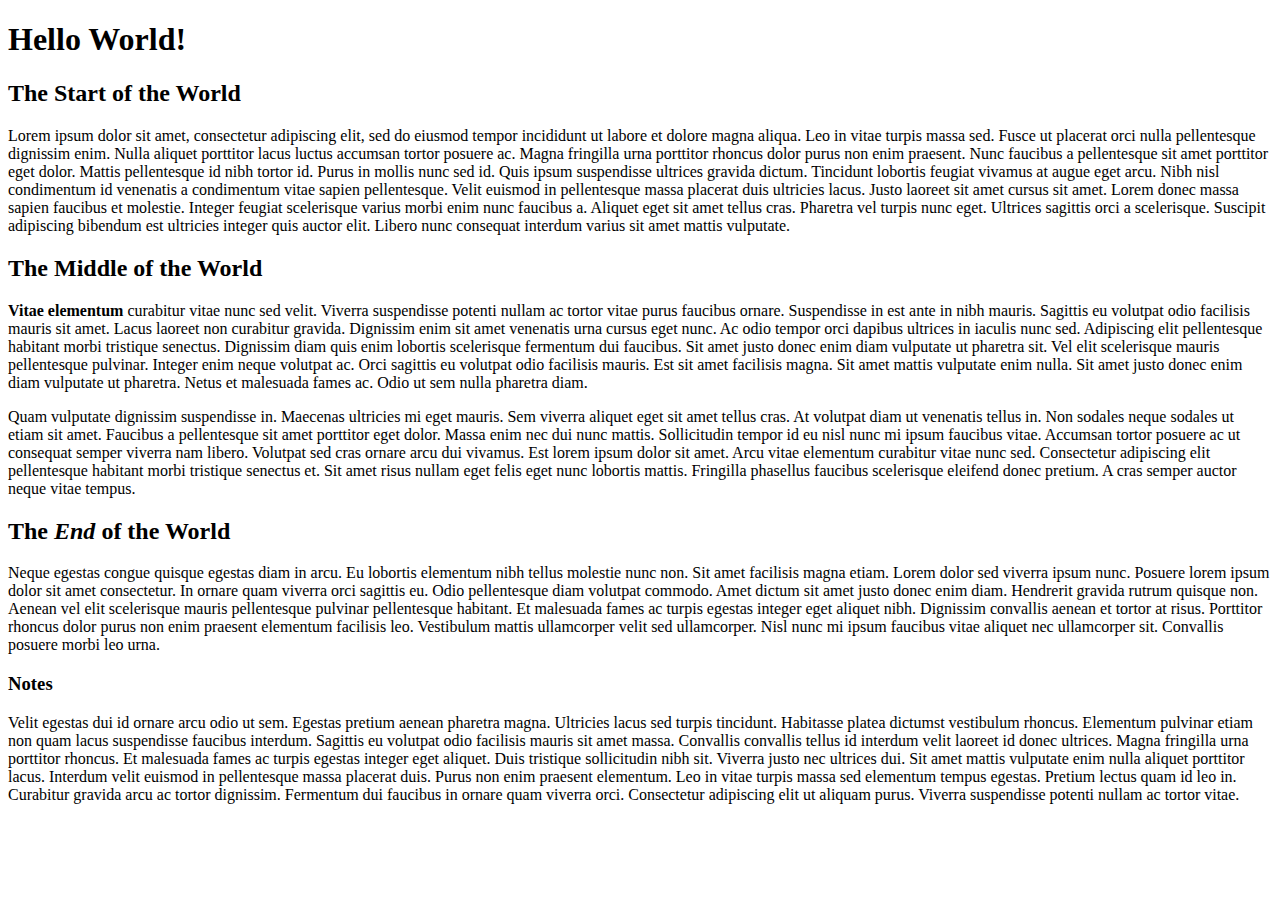
<file: html-boilerplate/index.html>
<!DOCTYPE html>
<html lang="en">
    <head>
        <title>My First Webpage</title>
        <meta charset="UTF-8">
    </head>

    <body>
        <h1>Hello World!</h1>
        <h2>The Start of the World</h2>
        <p>Lorem ipsum dolor sit amet, consectetur adipiscing elit, sed do eiusmod tempor incididunt ut labore et dolore magna aliqua. Leo in vitae turpis massa sed. Fusce ut placerat orci nulla pellentesque dignissim enim. Nulla aliquet porttitor lacus luctus accumsan tortor posuere ac. Magna fringilla urna porttitor rhoncus dolor purus non enim praesent. Nunc faucibus a pellentesque sit amet porttitor eget dolor. Mattis pellentesque id nibh tortor id. Purus in mollis nunc sed id. Quis ipsum suspendisse ultrices gravida dictum. Tincidunt lobortis feugiat vivamus at augue eget arcu. Nibh nisl condimentum id venenatis a condimentum vitae sapien pellentesque. Velit euismod in pellentesque massa placerat duis ultricies lacus. Justo laoreet sit amet cursus sit amet. Lorem donec massa sapien faucibus et molestie. Integer feugiat scelerisque varius morbi enim nunc faucibus a. Aliquet eget sit amet tellus cras. Pharetra vel turpis nunc eget. Ultrices sagittis orci a scelerisque. Suscipit adipiscing bibendum est ultricies integer quis auctor elit. Libero nunc consequat interdum varius sit amet mattis vulputate.</p>
        <h2>The Middle of the World</h2>
        <p><strong>Vitae elementum</strong> curabitur vitae nunc sed velit. Viverra suspendisse potenti nullam ac tortor vitae purus faucibus ornare. Suspendisse in est ante in nibh mauris. Sagittis eu volutpat odio facilisis mauris sit amet. Lacus laoreet non curabitur gravida. Dignissim enim sit amet venenatis urna cursus eget nunc. Ac odio tempor orci dapibus ultrices in iaculis nunc sed. Adipiscing elit pellentesque habitant morbi tristique senectus. Dignissim diam quis enim lobortis scelerisque fermentum dui faucibus. Sit amet justo donec enim diam vulputate ut pharetra sit. Vel elit scelerisque mauris pellentesque pulvinar. Integer enim neque volutpat ac. Orci sagittis eu volutpat odio facilisis mauris. Est sit amet facilisis magna. Sit amet mattis vulputate enim nulla. Sit amet justo donec enim diam vulputate ut pharetra. Netus et malesuada fames ac. Odio ut sem nulla pharetra diam.</p>
        
        <!-- This is a fun comment that I am typing-->

        <p>Quam vulputate dignissim suspendisse in. Maecenas ultricies mi eget mauris. Sem viverra aliquet eget sit amet tellus cras. At volutpat diam ut venenatis tellus in. Non sodales neque sodales ut etiam sit amet. Faucibus a pellentesque sit amet porttitor eget dolor. Massa enim nec dui nunc mattis. Sollicitudin tempor id eu nisl nunc mi ipsum faucibus vitae. Accumsan tortor posuere ac ut consequat semper viverra nam libero. Volutpat sed cras ornare arcu dui vivamus. Est lorem ipsum dolor sit amet. Arcu vitae elementum curabitur vitae nunc sed. Consectetur adipiscing elit pellentesque habitant morbi tristique senectus et. Sit amet risus nullam eget felis eget nunc lobortis mattis. Fringilla phasellus faucibus scelerisque eleifend donec pretium. A cras semper auctor neque vitae tempus.</p>
        <h2>The <em>End</em> of the World</h2>    
        <p>Neque egestas congue quisque egestas diam in arcu. Eu lobortis elementum nibh tellus molestie nunc non. Sit amet facilisis magna etiam. Lorem dolor sed viverra ipsum nunc. Posuere lorem ipsum dolor sit amet consectetur. In ornare quam viverra orci sagittis eu. Odio pellentesque diam volutpat commodo. Amet dictum sit amet justo donec enim diam. Hendrerit gravida rutrum quisque non. Aenean vel elit scelerisque mauris pellentesque pulvinar pellentesque habitant. Et malesuada fames ac turpis egestas integer eget aliquet nibh. Dignissim convallis aenean et tortor at risus. Porttitor rhoncus dolor purus non enim praesent elementum facilisis leo. Vestibulum mattis ullamcorper velit sed ullamcorper. Nisl nunc mi ipsum faucibus vitae aliquet nec ullamcorper sit. Convallis posuere morbi leo urna.</p>
        <h3>Notes</h3>    
        <p>Velit egestas dui id ornare arcu odio ut sem. Egestas pretium aenean pharetra magna. Ultricies lacus sed turpis tincidunt. Habitasse platea dictumst vestibulum rhoncus. Elementum pulvinar etiam non quam lacus suspendisse faucibus interdum. Sagittis eu volutpat odio facilisis mauris sit amet massa. Convallis convallis tellus id interdum velit laoreet id donec ultrices. Magna fringilla urna porttitor rhoncus. Et malesuada fames ac turpis egestas integer eget aliquet. Duis tristique sollicitudin nibh sit. Viverra justo nec ultrices dui. Sit amet mattis vulputate enim nulla aliquet porttitor lacus. Interdum velit euismod in pellentesque massa placerat duis. Purus non enim praesent elementum. Leo in vitae turpis massa sed elementum tempus egestas. Pretium lectus quam id leo in. Curabitur gravida arcu ac tortor dignissim. Fermentum dui faucibus in ornare quam viverra orci. Consectetur adipiscing elit ut aliquam purus. Viverra suspendisse potenti nullam ac tortor vitae.</p>
    </body>
</html>
</file>
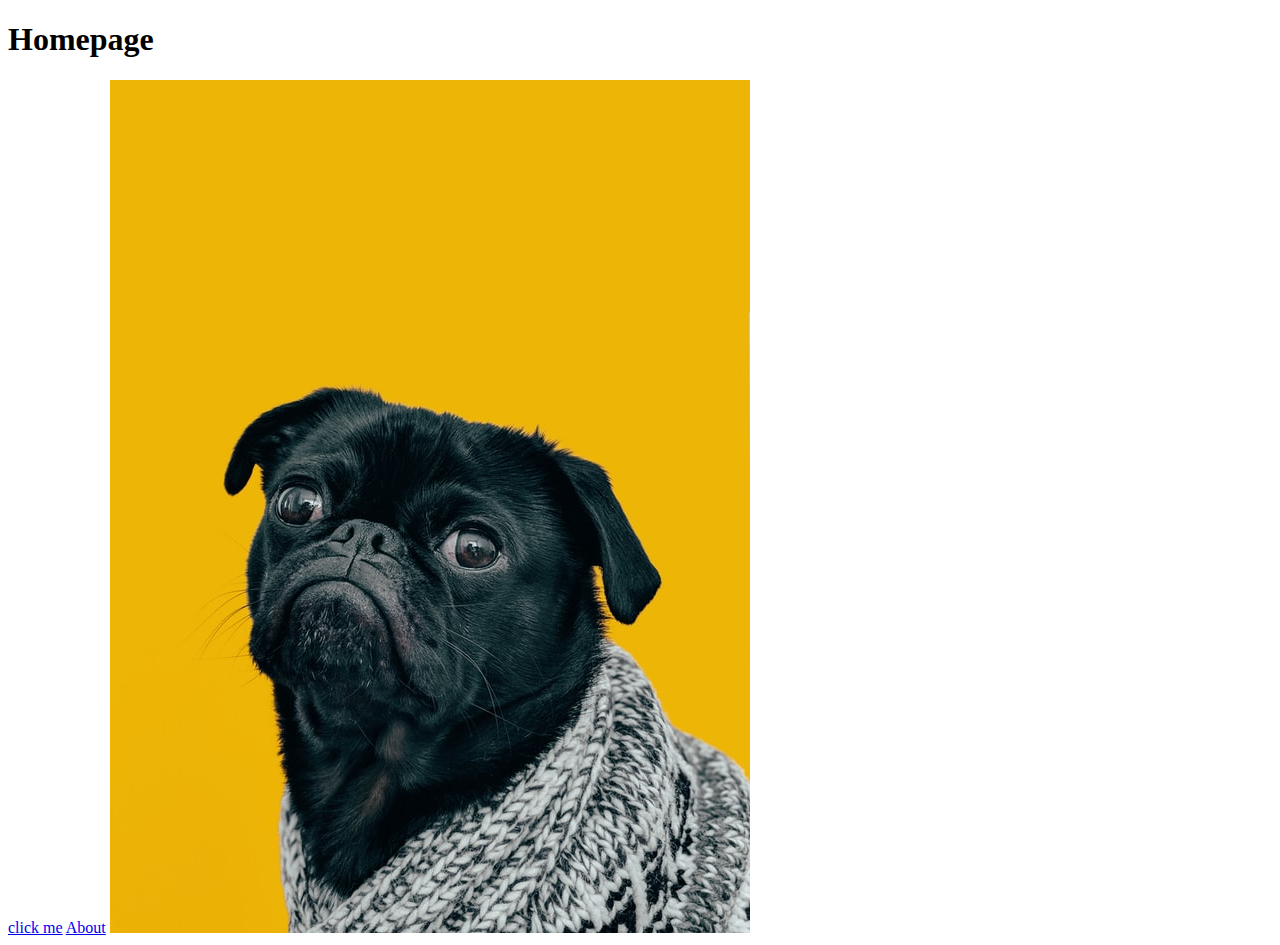
<file: odin-links-and-images/index.html>
<!DOCTYPE html>
<html lang="en">
<head>
    <meta charset="UTF-8">
    <meta http-equiv="X-UA-Compatible" content="IE=edge">
    <meta name="viewport" content="width=device-width, initial-scale=1.0">
    <title>Document</title>
</head>
<body>
    <h1>Homepage</h1>
    <a href="https://www.theodinproject.com/about">click me</a>

    <a href="./pages/about.html">About</a>

    <img src="images/dog.jpg" alt="A pretty cool dog">
</body>
</html>
</file>
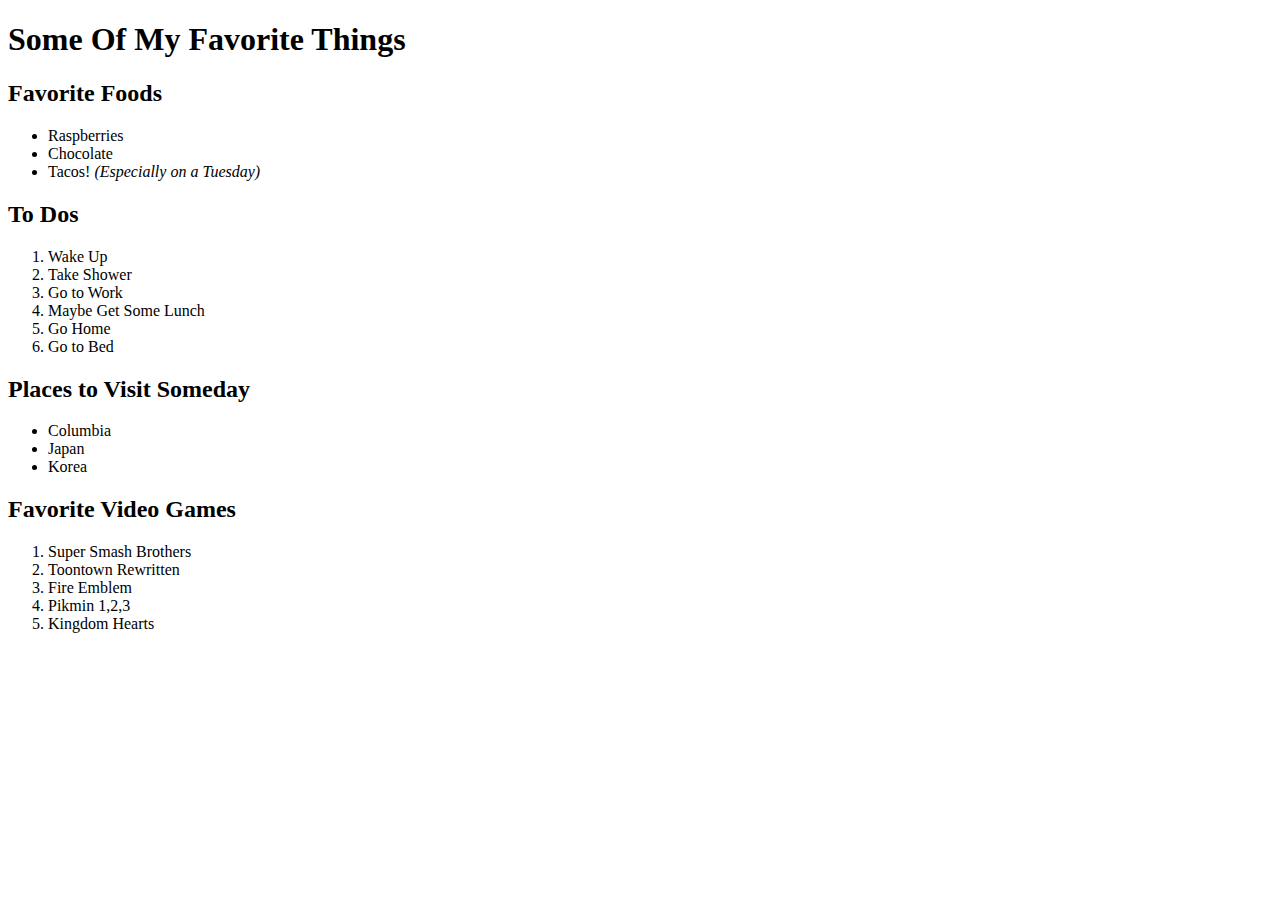
<file: html-boilerplate/list.html>
<!DOCTYPE html>
<html lang="en">
<head>
    <meta charset="UTF-8">
    <meta http-equiv="X-UA-Compatible" content="IE=edge">
    <meta name="viewport" content="width=device-width, initial-scale=1.0">
    <title>My Favorite Things</title>
</head>
<body>
    <h1>Some Of My Favorite Things</h1>
    <h2>Favorite Foods</h2>
    <ul>
        <li>Raspberries</li>
        <li>Chocolate</li>
        <li>Tacos! <em>(Especially on a Tuesday)</em></li>
    </ul>
    <h2>To Dos</h2>
    <ol>
        <li>Wake Up</li>
        <li>Take Shower</li>
        <li>Go to Work</li>
        <li>Maybe Get Some Lunch</li>
        <li>Go Home</li>
        <li>Go to Bed</li>
    </ol>
    <h2>Places to Visit Someday</h2>
    <ul>
        <li>Columbia</li>
        <li>Japan</li>
        <li>Korea</li>
    </ul>
    <h2>Favorite Video Games</h2>
    <ol>
        <li>Super Smash Brothers</li>
        <li>Toontown Rewritten</li>
        <li>Fire Emblem</li>
        <li>Pikmin 1,2,3</li>
        <li>Kingdom Hearts</li>
    </ol>
</body>
</html>
</file>
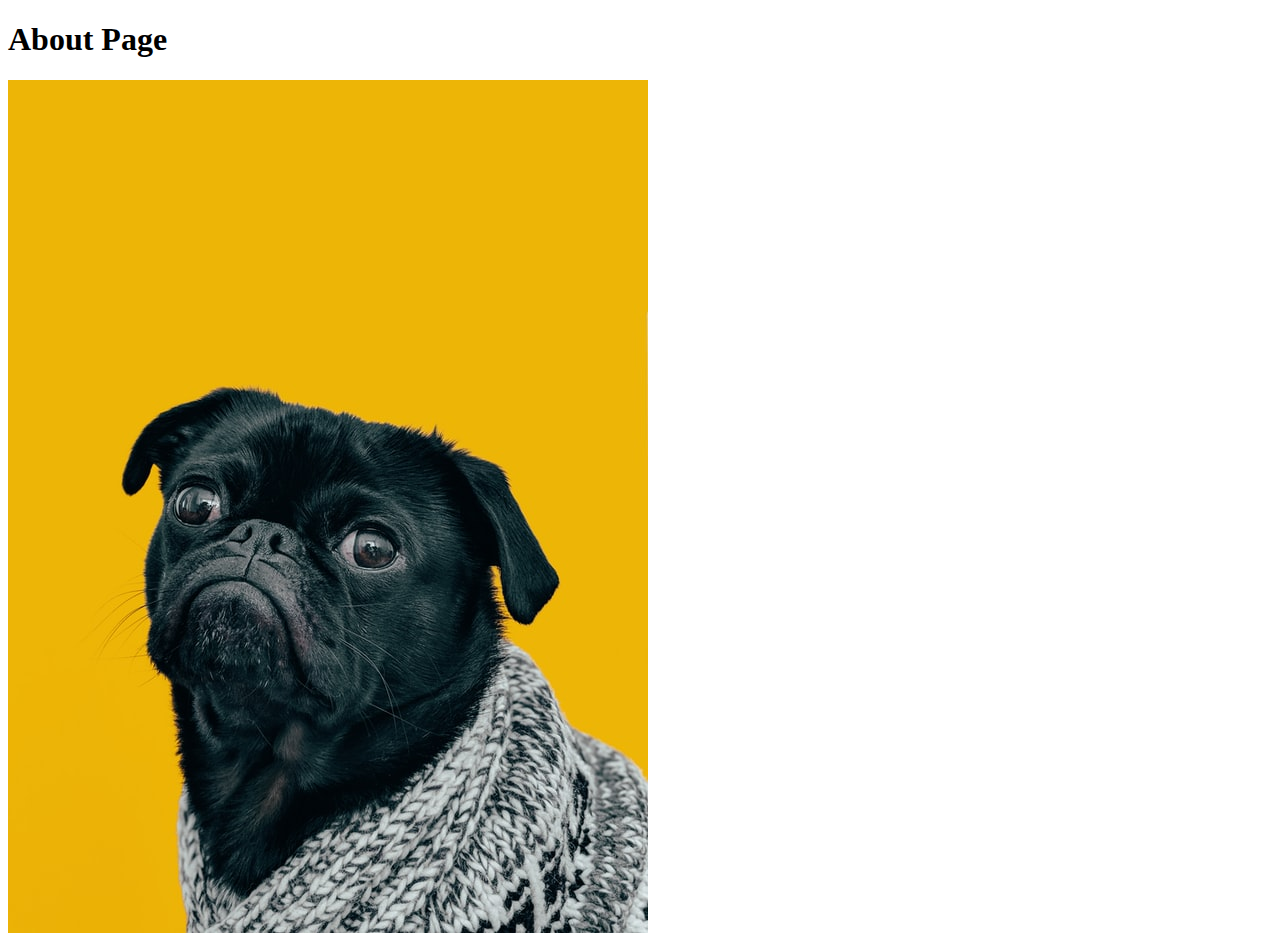
<file: odin-links-and-images/pages/about.html>
<!DOCTYPE html>
<html>
  <head>
    <title>Odin Links and Images</title>
    <meta charset="UTF-8">
  </head>

  <body>
    <h1>About Page</h1>

    <img src="../images/dog.jpg" alt="A pretty cool dog">
  </body>
</html>
</file>
